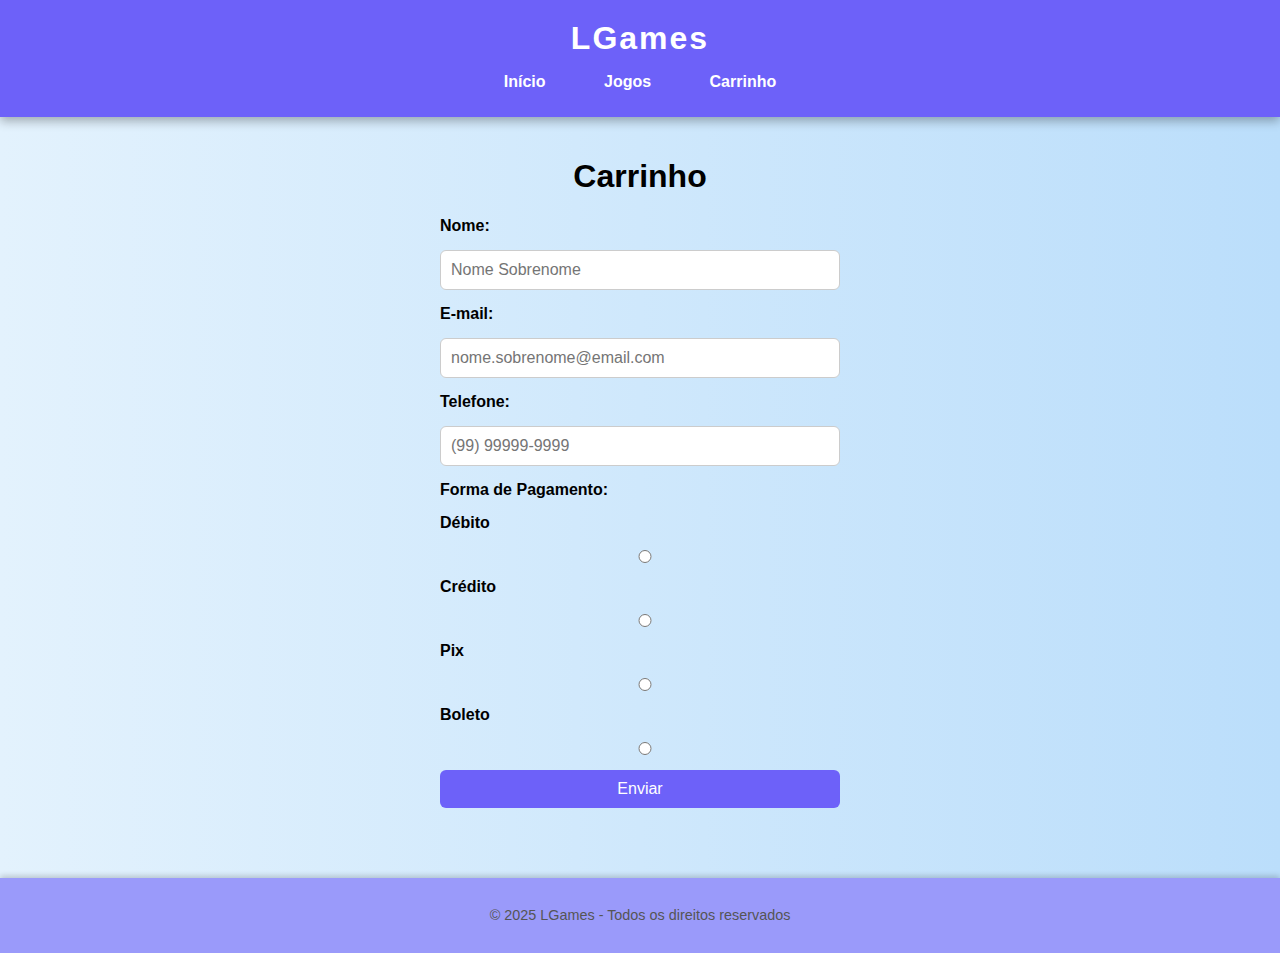
<file: carrinho.html>
<!DOCTYPE html>
<html lang="pt-BR">

<head>
    <meta charset="UTF-8">
    <meta name="viewport" content="width=device-width, initial-scale=1.0">
    <title>LGames - Contato</title>
    <link rel="stylesheet" href="style.css">
</head>

<body>

    <!-- Cabeçalho -->
    <header>
        <h2>LGames</h2>
        <nav>
            <a href="index.html">Início</a>
            <a href="jogos.html">Jogos</a>
            <a href="carrinho.html">Carrinho</a>
        </nav>
    </header>

    <!-- Conteúdo principal -->
    <main>
        <h1>Carrinho</h1>
        <form class="carrinho-form" action="action_planilha.php" method="POST">
            <label for="nome">Nome:</label>
            <input type="text" id="nome" name="nome" placeholder="Nome Sobrenome" required>

            <label for="email">E-mail:</label>
            <input type="email" id="email" name="email" placeholder="nome.sobrenome@email.com" required>

            <label for="telefone">Telefone:</label>
            <input type="text" id="telefone" name="telefone" placeholder="(99) 99999-9999" required>

            <label>Forma de Pagamento:</label>
            <label for="debit">Débito</label>
            <input type="radio" id="debit" name="pagamento" value="Débito">
            <label for="credit">Crédito</label>
            <input type="radio" id="credit" name="pagamento" value="Crédito">
            <label for="pix">Pix</label>
            <input type="radio" id="pix" name="pagamento" value="Pix">
            <label for="bolet">Boleto</label>
            <input type="radio" id="bolet" name="pagamento" value="Boleto">

            <button type="submit">Enviar</button>
        </form>
    </main>

    <!-- Rodapé -->
    <footer>
        <p>&copy; 2025 LGames - Todos os direitos reservados</p>
    </footer>

</body>

</html>
</file>
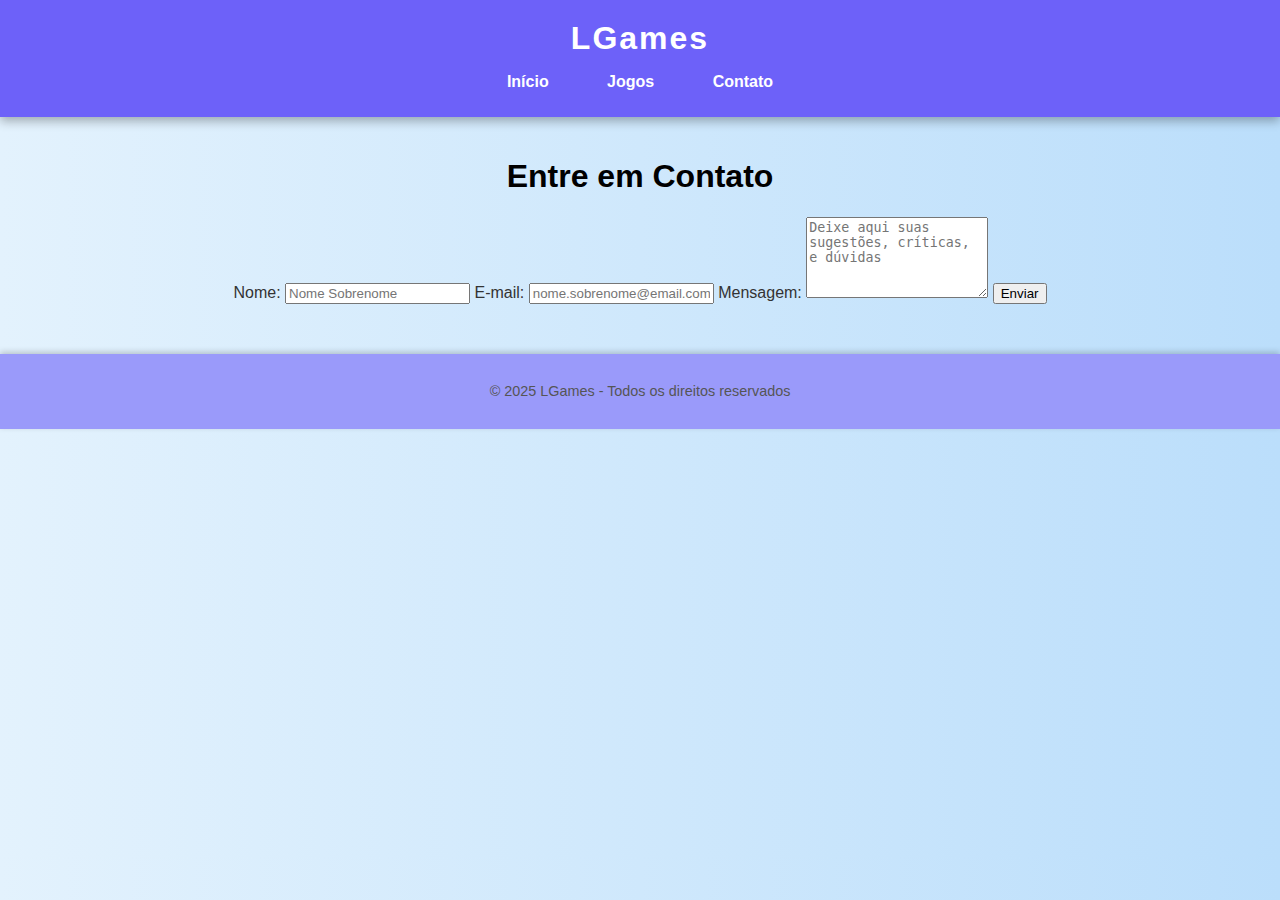
<file: contato.html>
<!DOCTYPE html>
<html lang="pt-BR">

<head>
    <meta charset="UTF-8">
    <meta name="viewport" content="width=device-width, initial-scale=1.0">
    <title>LGames - Contato</title>
    <link rel="stylesheet" href="style.css">
</head>

<body>

    <!-- Cabeçalho -->
    <header>
        <h2>LGames</h2>
        <nav>
            <a href="index.html">Início</a>
            <a href="jogos.html">Jogos</a>
            <a href="contato.html">Contato</a>
        </nav>
    </header>

    <!-- Conteúdo principal -->
    <main>
        <h1>Entre em Contato</h1>
        <form class="contato-form">
            <label for="nome">Nome:</label>
            <input type="text" id="nome" name="nome" placeholder="Nome Sobrenome" required>

            <label for="email">E-mail:</label>
            <input type="email" id="email" name="email" placeholder="nome.sobrenome@email.com" required>

            <label for="mensagem">Mensagem:</label>
            <textarea id="mensagem" name="mensagem" rows="5" placeholder="Deixe aqui suas sugestões, críticas, e dúvidas"></textarea>

            <button type="submit">Enviar</button>
        </form>
    </main>

    <!-- Rodapé -->
    <footer>
        <p>&copy; 2025 LGames - Todos os direitos reservados</p>
    </footer>

</body>

</html>
</file>
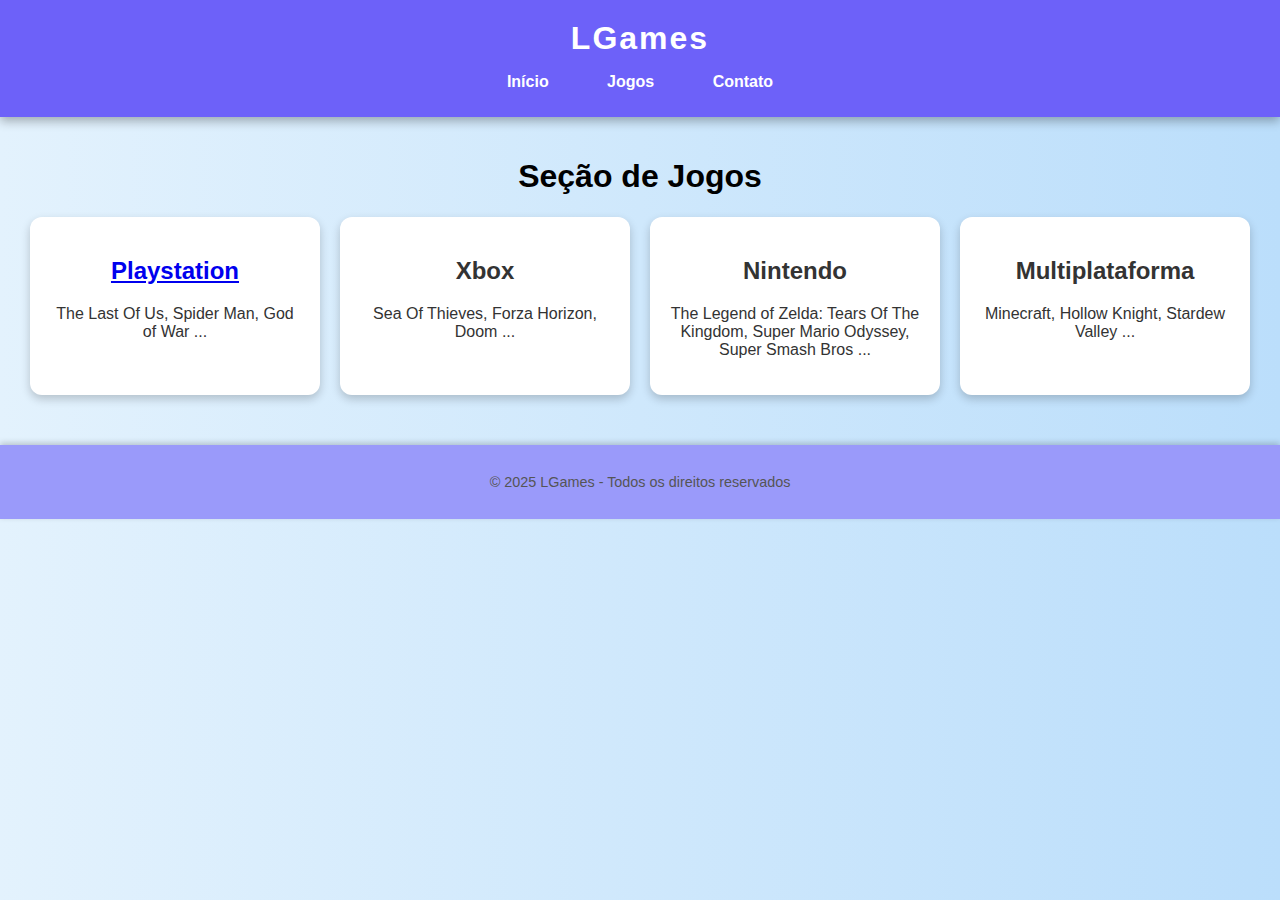
<file: jogos.html>
<!DOCTYPE html>
<html lang="pt-BR">

<head>
    <meta charset="UTF-8">
    <meta name="viewport" content="width=device-width, initial-scale=1.0">
    <title>LGames - Seção de Jogos</title>
    <link rel="stylesheet" href="style.css">
</head>

<body>

    <!-- Cabeçalho -->
    <header>
        <h2>LGames</h2>
        <nav>
            <a href="index.html">Início</a>
            <a href="jogos.html">Jogos</a>
            <a href="contato.html">Contato</a>
        </nav>
    </header>

    <!-- Conteúdo principal -->
    <main>
        <h1>Seção de Jogos</h1>
        <div class="jogos">
            <div class="jogo">
                    <a href="index.html"><h2>Playstation</h2></a>
                <p>The Last Of Us, Spider Man, God of War ...</p>
            </div>
            <div class="jogo">
                <h2>Xbox</h2>
                <p>Sea Of Thieves, Forza Horizon, Doom ...</p>
            </div>
            <div class="jogo">
                <h2>Nintendo</h2>
                <p>The Legend of Zelda: Tears Of The Kingdom, Super Mario Odyssey, Super Smash Bros ...</p>
            </div>
            <div class="jogo">
                <h2>Multiplataforma</h2>
                <p>Minecraft, Hollow Knight, Stardew Valley ...</p>
            </div>
        </div>
    </main>

    <!-- Rodapé -->
    <footer>
        <p>&copy; 2025 LGames - Todos os direitos reservados</p>
    </footer>

</body>

</html>
</file>
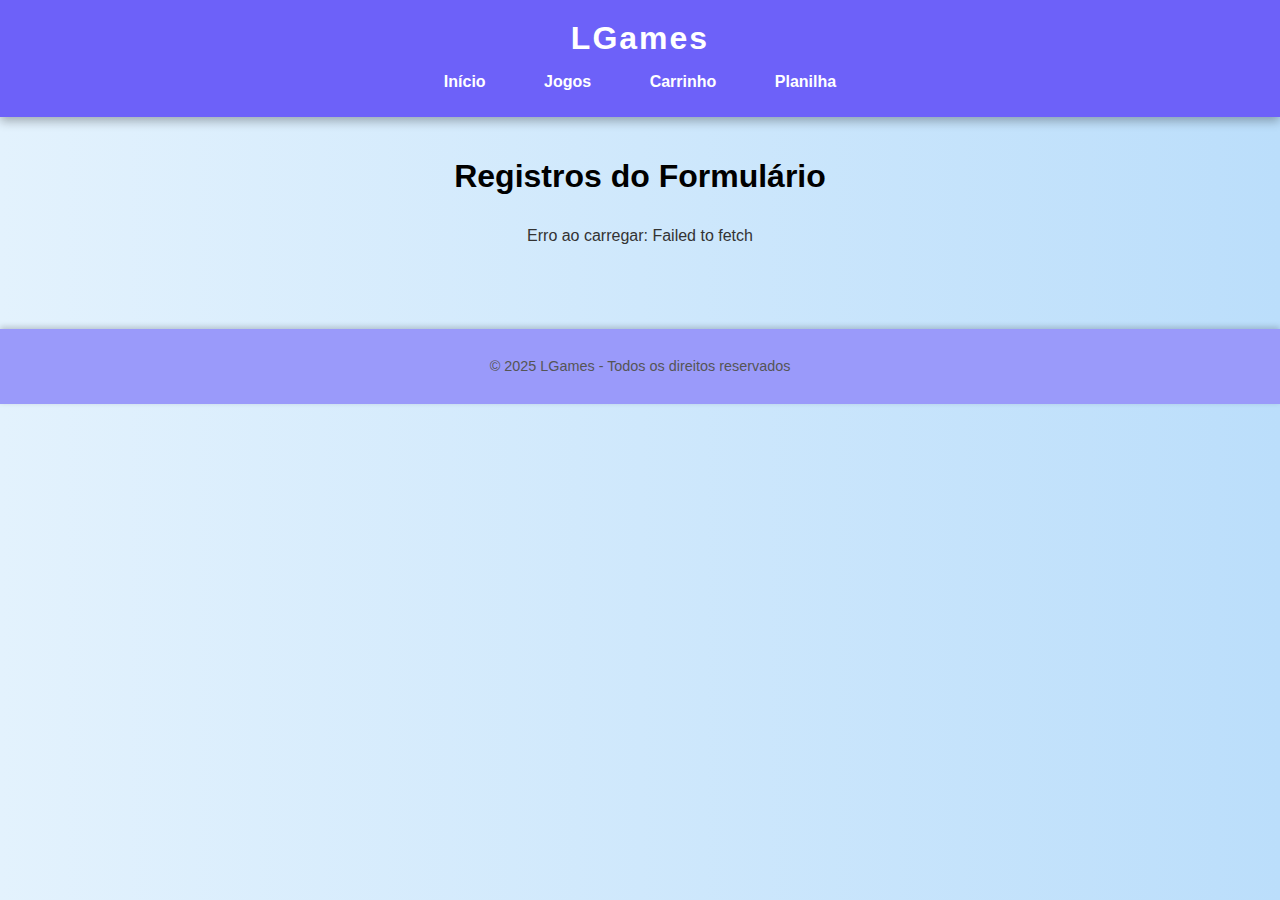
<file: planilha.html>
<!DOCTYPE html>
<html lang="pt-BR">

<head>
    <meta charset="utf-8">
    <meta name="viewport" content="width=device-width,initial-scale=1">
    <title>Registros da Planilha</title>
    <link rel="stylesheet" href="style.css">
</head>

<body>
    <header>
        <h2>LGames</h2>
        <nav>
            <a href="index.html">Início</a>
            <a href="jogos.html">Jogos</a>
            <a href="carrinho.html">Carrinho</a>
            <a href="planilha.html" aria-current="page">Planilha</a>
        </nav>
    </header>

    <main>
        <h1>Registros do Formulário</h1>
        <div id="mensagem" class="info-msg">Carregando...</div>
        <div class="table-wrap" id="table-wrap"></div>
    </main>

    <footer>
        <p>&copy; 2025 LGames - Todos os direitos reservados</p>
    </footer>

    <script>
        const SCRIPT_URL = "https://script.google.com/macros/s/AKfycbzYby1YJZ6K5PDU0ZxRSbfLSmfkJab-wAWSjRobom9BQ7P5yIj5aoZglG5sXP6v7g6l/exec"; // substitua pela sua URL

        async function carregar() {
            const msg = document.getElementById('mensagem');
            const wrap = document.getElementById('table-wrap');
            msg.textContent = 'Carregando dados...';
            wrap.innerHTML = '';

            try {
                const res = await fetch(SCRIPT_URL);
                const dados = await res.json();

                if (!dados.length) {
                    msg.textContent = 'Nenhum registro encontrado.';
                    return;
                }

                msg.textContent = '';
                const table = document.createElement('table');
                table.className = 'dados-planilha';

                const thead = document.createElement('thead');
                const trh = document.createElement('tr');
                Object.keys(dados[0]).forEach(h => {
                    const th = document.createElement('th');
                    th.textContent = h;
                    trh.appendChild(th);
                });
                thead.appendChild(trh);
                table.appendChild(thead);

                const tbody = document.createElement('tbody');
                dados.forEach(obj => {
                    const tr = document.createElement('tr');
                    Object.values(obj).forEach(v => {
                        const td = document.createElement('td');
                        td.textContent = v;
                        tr.appendChild(td);
                    });
                    tbody.appendChild(tr);
                });
                table.appendChild(tbody);
                wrap.appendChild(table);
            } catch (err) {
                msg.textContent = 'Erro ao carregar: ' + err.message;
            }
        }

        carregar();
    </script>
</body>

</html>
</file>
<file: style.css>
/* Estilo geral */
body {
    font-family: 'Segoe UI', Tahoma, Geneva, Verdana, sans-serif;
    margin: 0;
    padding: 0;
    background: linear-gradient(to right, #e3f2fd, #bbdefb);
    color: #333;
    text-align: center;
}

/* Cabeçalho mais moderno */
header {
    background-color: #6D61F9;
    color: white;
    padding: 20px 0;
    text-align: center;
    box-shadow: 0 4px 10px rgba(0,0,0,0.3);
}

header h2 {
    margin: 0;
    font-size: 2em;
    letter-spacing: 2px;
}

header nav {
    margin-top: 10px;
}

header nav a {
    display: inline-block;
    color: #FFFFFF;
    margin: 0 15px;
    text-decoration: none;
    font-weight: bold;
    padding: 6px 12px;
    border-radius: 6px;
    transition: background-color 0.3s, color 0.3s;
}

header nav a:hover {
    background-color: #FFFFFF;
    color: #6D61F9;
}

/* Conteúdo principal */
main {
    padding: 20px;
}

main h1 {
    color: #000000;
}

/* Rodapé */
footer {
    background-color: #9A9AFA;
    padding: 15px;
    margin-top: 30px;
    font-size: 0.9em;
    color: #555;
    box-shadow: 0 -2px 6px rgba(0,0,0,0.2);
}

/* Capas dos Jogos */
.capas {
    display: flex;
    justify-content: center;
    flex-wrap: wrap;
    gap: 20px;
    margin-top: 20px;
}

.capas img {
    width: 200px;
    border-radius: 12px;
    box-shadow: 0 4px 12px rgba(0,0,0,0.3);
    transition: transform 0.3s, box-shadow 0.3s;
}

.capas img:hover {
    transform: scale(1.05);
    box-shadow: 0 6px 16px rgba(0,0,0,0.4);
}

/* Caixas das plataformas dos jogos */
.jogos {
    display: flex;
    justify-content: center;
    flex-wrap: wrap;
    gap: 20px;
    margin-top: 20px;
}

.jogo {
    background-color: #ffffff;
    border-radius: 12px;
    padding: 20px;
    width: 250px;
    box-shadow: 0 4px 10px rgba(0,0,0,0.2);
    transition: transform 0.3s, box-shadow 0.3s;
}

.jogo:hover {
    transform: scale(1.05);
    box-shadow: 0 6px 16px rgba(0,0,0,0.4);
}

/* Carrinho do site */
.carrinho-form {
    max-width: 400px;
    margin: 20px auto;
    display: flex;
    flex-direction: column;
    gap: 15px;
    text-align: left;
}

.carrinho-form label {
    font-weight: bold;
    color: #000000;
}

.carrinho-form input,
.carrinho-form textarea {
    padding: 10px;
    border: 1px solid #ccc;
    border-radius: 6px;
    font-size: 1em;
    width: 100%;
    box-sizing: border-box;
}

.carrinho-form button {
    background: #6D61F9;
    color: white;
    padding: 10px;
    border: none;
    border-radius: 6px;
    font-size: 1em;
    cursor: pointer;
    transition: background 0.3s;
}

.carrinho-form button:hover {
    background: #9A9AFA;
}

/*Tabela do site com informações da planilha*/
.table-wrap {
  max-width: 100%;
  overflow-x: auto;
  padding: 0 12px 24px;
}

.dados-planilha {
  width: 100%;
  border-collapse: collapse;
  max-width: 900px;
  margin: 0 auto;
  background: #fff;
  box-shadow: 0 2px 6px rgba(0,0,0,0.06);
}

.dados-planilha th {
  background: linear-gradient(90deg, #6D61F9, #9A9AFA);
  color: #fff;
  text-align: left;
  padding: 10px;
}

.dados-planilha td {
  padding: 8px 10px;
  border-bottom: 1px solid #ddd;
}

.dados-planilha tr:nth-child(even) {
  background: #f9f9f9;
}

.dados-planilha tr:hover {
  background: #e3f2fd;
}

.info-msg {
  text-align: center;
  padding: 10px;
}
</file>
